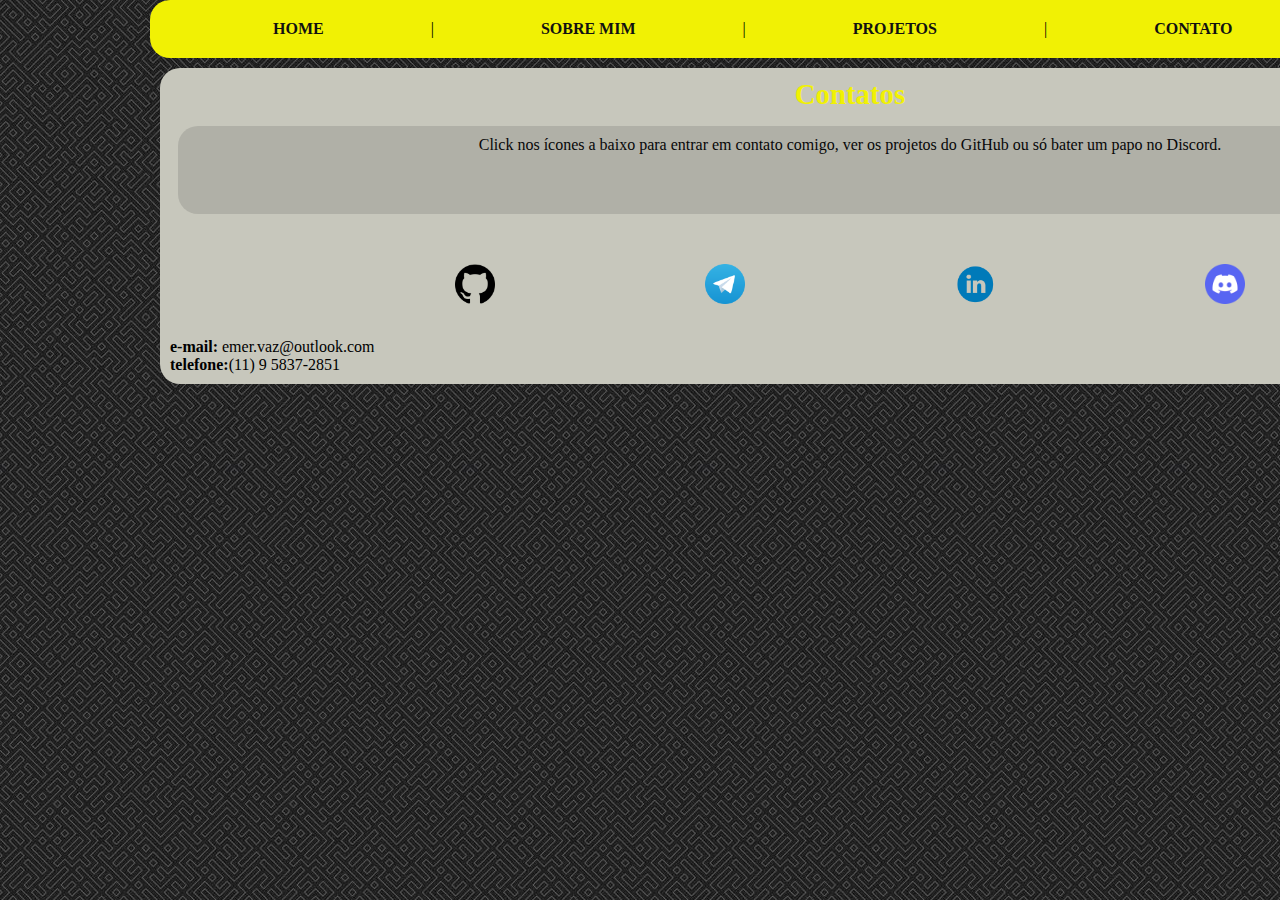
<file: contato.html>
<!DOCTYPE html>
<html>
	<head>
		<title>Emerson Vaz RU:4191452</title>
		<meta charset="utf-8">
		<link rel="stylesheet" type="text/css" href="estilo.css">

		<div aling ="center" id="menu">
					
			<a href="index.html">HOME</a> | 
			<a href="sobremim.html">SOBRE MIM</a> | 
			<a href="projetos.html">PROJETOS</a> | 
			<a href="contato.html">CONTATO</a>  

		</div>
	</head>
	<body>

		<div id="principal">
			

			<div aling ="center" id="principal">
									
				<div id="conteudo"><!-- inicio conteudo-->
				
				<h1>Contatos</h1>
				<div id="texto"><!--div para os textos da pagina-->
					<p>
						Click nos ícones a baixo para entrar em contato comigo, ver os projetos do GitHub ou só bater um papo no Discord.
					</p>
				</div>
				

				

				<nav id="contatos" >
					
					<a href="https://github.com/Emer-Mv" target="_blank"><img src="imagens/GitHub.png" width="40px" height="40px"></a> 
					<a href="https://t.me/emer_2703" target="_blank"><img src="imagens/Telegram.2.png" width="40px" height="40px"></a> 
					<a href="linkedin.com/in/emerson-vaz-926070185" target="_blank"><img src="imagens/LinkedIn.png" width="40px" height="40px"></a>
					<a href="https://discord.gg/Ewywq4xx" target="_blank"><img src="imagens/discord-logo-7-1.png" width="40px" height="40px"></a> 
					
				</nav>

				<div>
					
					<strong>e-mail:</strong> emer.vaz@outlook.com <br>
					<strong>telefone:</strong>(11) 9 5837-2851


				</div>


			</div><!-- fim conteudo-->

			

		</div>

	</body>
</html>
</file>
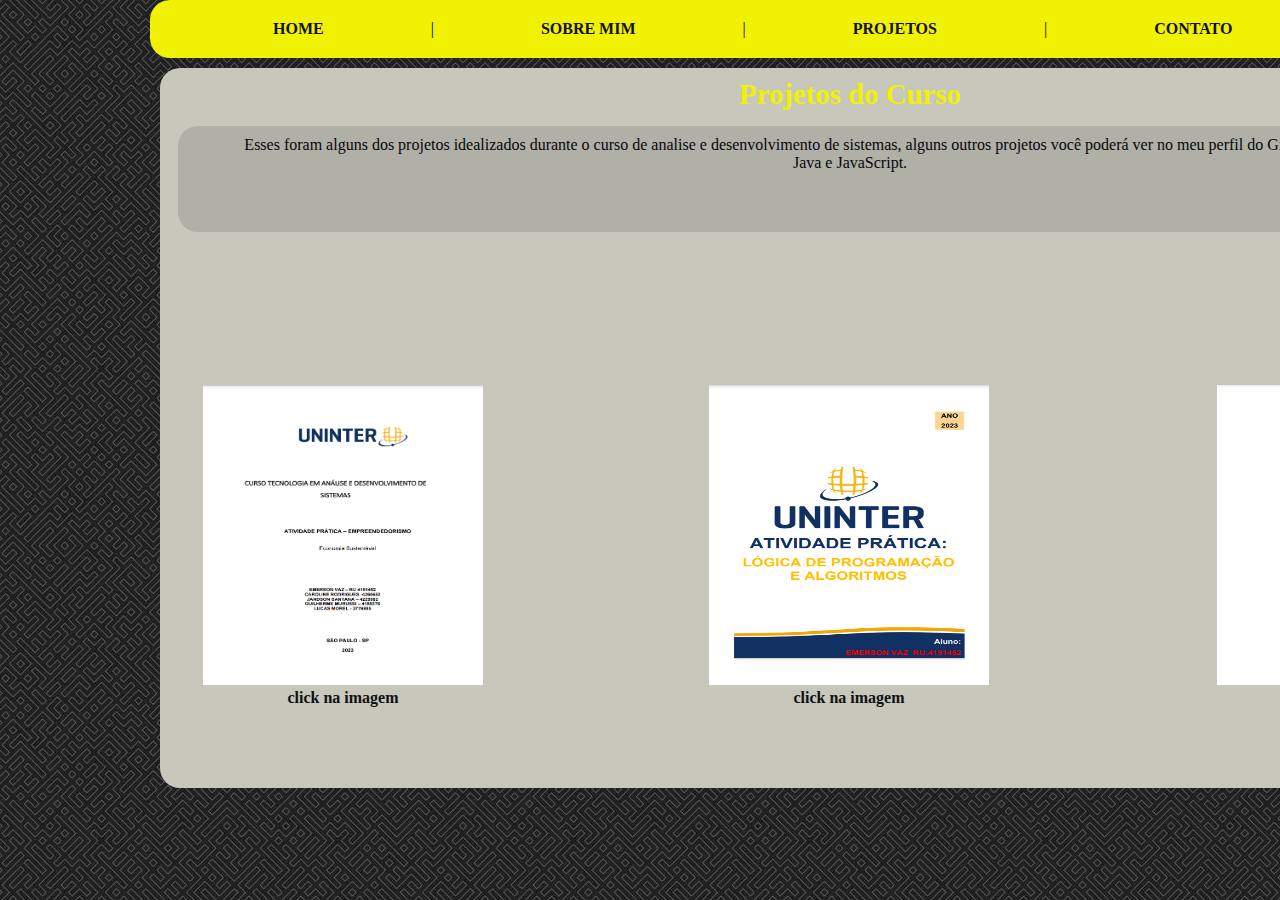
<file: projetos.html>
<!DOCTYPE html>
<html>
	<head>
		<title>Emerson Vaz RU:4191452</title>
		<meta charset="utf-8">
		<link rel="stylesheet" type="text/css" href="estilo.css">
	</head>
	<body>

		<div aling ="center" id="principal">
			

			<div aling ="center" id="menu">
				
				<a href="index.html">HOME</a> | 
				<a href="sobremim.html">SOBRE MIM</a> | 
				<a href="projetos.html">PROJETOS</a> | 
				<a href="contato.html">CONTATO</a>  
	
			</div>

			

			<div id="projetos"><!-- inicio conteudo-->
				
				<h1>Projetos do Curso</h1>
				<div id="texto"><!--div para os textos da pagina-->
					<p>
						Esses foram alguns dos projetos idealizados durante o curso de analise e desenvolvimento de sistemas, alguns outros projetos você poderá ver no meu perfil do GitHub...projetos em Python, Java e JavaScript.
					</p>
				</div>
				

				<div>
					<a id="p1" href="projetos/Collect.in[1].pdf" target="_blank"  ><img src="projetos/empreendedorismo.png" width="280px" height="300px"><br>click na imagem</a>
					<a id="p2" href="projetos/ATIVIDADE PRATICA LPA EMERSON VAZ RU 4191452 .pdf" target="_blank" ><img src="projetos/logica_algorismos.png" width="280px" height="300px"><br>click na imagem</a>
					<a id="p3" href="projetos/Extensionista1_EMERSON VAZ_RU4191452.pdf"_blank"  ><img src="projetos/At_Ex.png" width="280px" height="300px"><br>click na imagem</a>
				</div>
				
			</div><!-- fim conteudo-->
			

		</div>

	</body>
</html>
</file>
<file: estilo.css>
*{
	padding: 0;
	margin: 0;
}

body{
	margin-left: 100px;
	background:url('imagens/imagem9.jpg') top center fixed ; /*define a imagem de fundo e o alinhamento do site*/
	align-items: center;
	width: 1700px;
	margin:auto;
}

#corpo {
	padding: auto;
	margin:  auto;
	
	width: 1400px;
	
	margin-top: 10px;
	
	font: 16px Arial, helvetica, sans-serif;
}


#menu{ /*codigo para alinhamento e edição do menu*/
	margin: auto;
	align-items: center;
	border-radius: 20px 20px 20px 20px;
	width:80%;
	background: #f1f104;
	padding: 20px;
}

#capa {   /*define imagem de capa da pg index */
	margin: auto;
	border-radius: 20px 20px 20px 20px;
	background: aliceblue url('imagens/imagem1.jpg');
	width:100%;
	height: 600px;
	display:grid;
}

#conteudo{
	margin: 10px auto;
	width: 80%;
	border-radius: 20px 20px 20px 20px;
	background:#c7c7bc;
	padding: 10px;

}

#texto{/*formata os textos das paginas*/
	text-align: center;
	color:  #070707;
	align-items: center;
	background-color: rgba(78, 77, 77, 0.185);
	margin:auto;
	margin-top: 15px;
	width: 90%;
	height: auto;
	border-radius: 20px 20px 20px 20px;
	padding:60px;
	padding-top: 10px;

}

#perfil{/*codigo para foto de perfil*/
	position:absolute;
	align-items: center;
	margin-right: 750px;
	margin-left: 50px;
	margin-bottom: 950px;
	margin-top: 150px;
	border-radius:200px 200px 200px 200px;
	width: 280px;
	height: 280px;

}

#rodape{
	margin-top: 10px;
	
	background-color: #c7c7bc;
	text-align: center ;
	border-radius: 20px 20px 20px 20px;
	width: 1380px;
	padding: 10px;
}

a{/*edição dos links*/
	margin-right: 100px;
	width: auto;
	margin-left: 100px;
	color: #111111;
	text-decoration:none; 
	font-weight: bold;
	padding: 3px

}

#p{/*paragrafo da capa*/
	text-align: center;
	color:  #f1f104;
	align-items: center;
	background-color: rgba(167, 165, 165, 0.185);
	position: absolute;
	margin-top: 150px;
	margin-left: 750px;	
	width: auto;
	height: 250px;
	border-radius: 20px 20px 20px 20px;
	padding: 10px;
	padding-top: 10px;

}

h1{/*edição dos H1 do site*/
	text-align: center;
	color:#f1f104;
	font-size: 1.8em;

}

#projetos{/*edção Div Porjeto*/
	width: 80%;
	height: 700px;
	position: relative;
	border-radius: 20px 20px 20px 20px;
	background:#c7c7bc;
	padding: 10px;
	margin:10px auto;

}

#p1{/*porjeto1*/
	text-align: center;
	float: left;
	margin-top: 150px;
	margin-right: 10px;
	margin-left: 30px;

}

#p2{/*projeto2*/
	text-align: center;
	margin-top: 150px;
	margin-right: 0px;
	margin-left: 210px;
	float: left;

}

#p3{/*projeto3*/
	text-align: center;
	margin-top: 150px;
	float: right;
	margin-right: 30px;
	margin-left:10px;

}

#contatos{
	padding-top: 50px;
	text-align: center;
	margin-bottom: 30px;
}

 ul{
	align-items: center;
	list-style: none;
 }

 ul a {
	color: #f1f104;
 }
</file>
